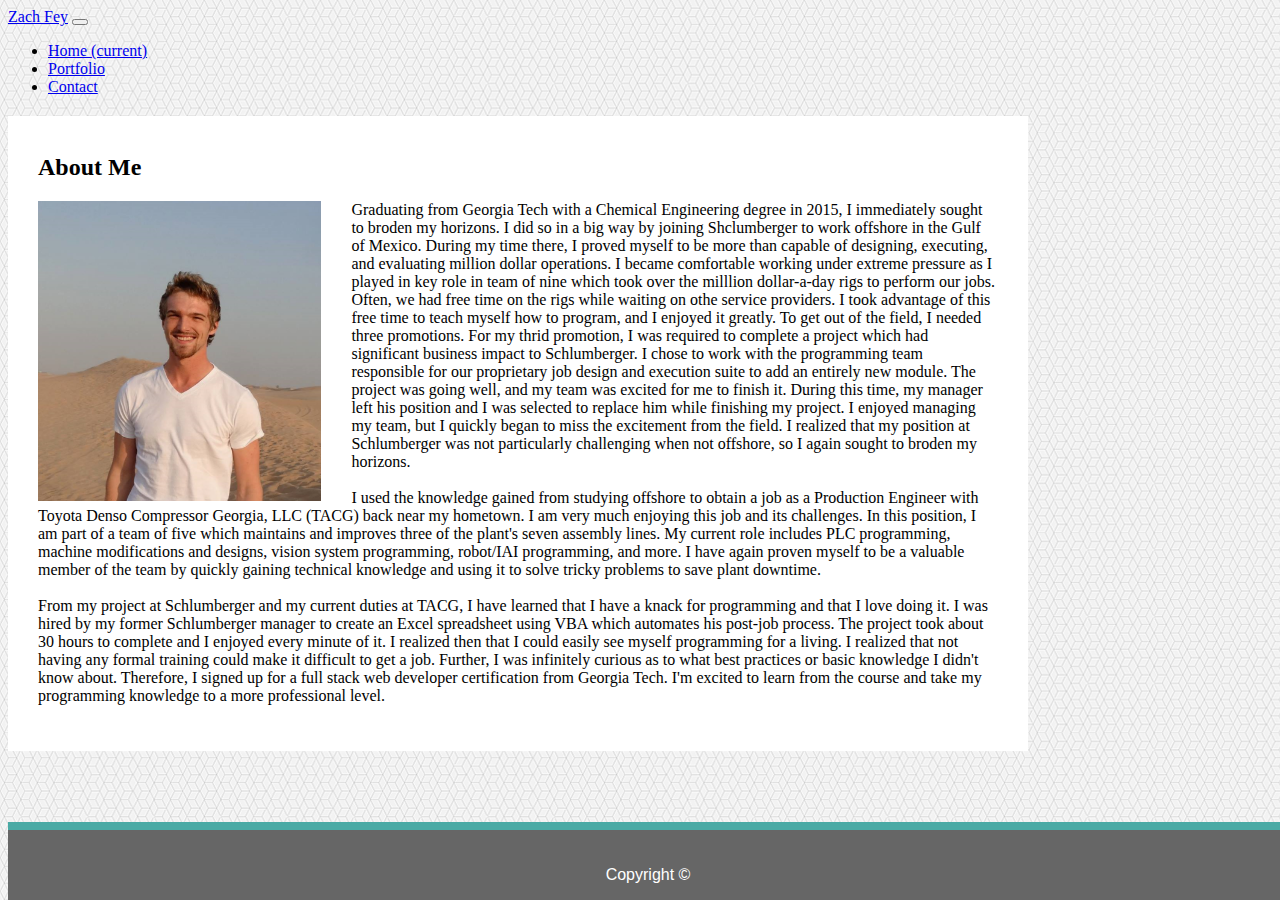
<file: index.html>
<!DOCTYPE html>
<html lang="en">
<head>
    <link rel="stylesheet" href="https://stackpath.bootstrapcdn.com/bootstrap/4.2.1/css/bootstrap.min.css" integrity="sha384-GJzZqFGwb1QTTN6wy59ffF1BuGJpLSa9DkKMp0DgiMDm4iYMj70gZWKYbI706tWS" crossorigin="anonymous">
    <meta charset="UTF-8">
    <meta name="viewport" content="width=device-width, initial-scale=1, shrink-to-fit=no">
    <meta http-equiv="X-UA-Compatible" content="ie=edge">
    <title>Bootstrap Porfolio</title>
    <link rel="stylesheet" href="assets/css/style.css"/>
    <meta name="viewport" content="width=device-width, initial-scale=1, shrink-to-fit=no">
</head>
<body>
    <nav class="navbar navbar-expand-lg navbar-light bg-light">
        <a class="navbar-brand" href="index.html">Zach Fey</a>
        <button class="navbar-toggler" type="button" data-toggle="collapse" data-target="#navbarNav" aria-controls="navbarNav" aria-expanded="false" aria-label="Toggle navigation">
            <span class="navbar-toggler-icon">
            </span>
        </button>
        <div class="collapse navbar-collapse" id="navbarNav">
            <ul class="navbar-nav">
            <li class="nav-item active">
                <a class="nav-link" href="index.html">Home <span class="sr-only">(current)</span></a>
            </li>
            <li class="nav-item">
                <a class="nav-link" href="portfolio.html">Portfolio</a>
            </li>
            <li class="nav-item">
                <a class="nav-link" href="contact.html">Contact</a>
            </li>
            </ul>
        </div>
    </nav> 
    <div class="container-fluid">
        <div class="container" id="maincontainer">
            <br>
            <h2>About Me</h2>
            <img src="assets/images/desertcrop.PNG" alt="Picture of me" class="responsive rounded" id="selfie"/>
            <p>Graduating from Georgia Tech with a Chemical Engineering degree in 2015, I immediately sought to broden my horizons. 
                I did so in a big way by joining Shclumberger to work offshore in the Gulf of Mexico. 
                During my time there, I proved myself to be more than capable of designing, executing, and evaluating million dollar operations. 
                I became comfortable working under extreme pressure as I played in key role in team of nine which took over the milllion dollar-a-day rigs to perform our jobs.
                Often, we had free time on the rigs while waiting on othe service providers. I took advantage of this free time to teach myself how to program, and I enjoyed it greatly.
                To get out of the field, I needed three promotions. For my thrid promotion, I was required to complete a project which had significant business impact to Schlumberger.
                I chose to work with the programming team responsible for our proprietary job design and execution suite to add an entirely new module. The project was going well, and my team was excited for me to finish it.
                During this time, my manager left his position and I was selected to replace him while finishing my project. I enjoyed managing my team, but I quickly began to miss the excitement from the field.
                I realized that my position at Schlumberger was not particularly challenging when not offshore, so I again sought to broden my horizons.
                <br><br>
                I used the knowledge gained from studying offshore to obtain a job as a Production Engineer with Toyota Denso Compressor Georgia, LLC (TACG) back near my hometown. I am very much enjoying this job and its challenges.
                In this position, I am part of a team of five which maintains and improves three of the plant's seven assembly lines. My current role includes PLC programming, machine modifications and designs, vision system programming, 
                robot/IAI programming, and more. I have again proven myself to be a valuable member of the team by quickly gaining technical knowledge and using it to solve tricky problems to save plant downtime.
                <br><br>
                From my project at Schlumberger and my current duties at TACG, I have learned that I have a knack for programming and that I love doing it. I was hired by my former Schlumberger manager to create an Excel spreadsheet
                using VBA which automates his post-job process. The project took about 30 hours to complete and I enjoyed every minute of it. I realized then that I could easily see myself programming for a living. 
                I realized that not having any formal training could make it difficult to get a job. Further, I was infinitely curious as to what best practices or basic knowledge I didn't know about. 
                Therefore, I signed up for a full stack web developer certification from Georgia Tech. I'm excited to learn from the course and take my programming knowledge to a more professional level.
            </p>
        </div>
    </div>

    <footer class="footer navbar-fixed-bottom">
        <div class="container">
            <span class="text-muted"><p id="copy">Copyright &copy;</p></span>
        </div>
    </footer>
    <script src="https://code.jquery.com/jquery-3.3.1.slim.min.js" integrity="sha384-q8i/X+965DzO0rT7abK41JStQIAqVgRVzpbzo5smXKp4YfRvH+8abtTE1Pi6jizo" crossorigin="anonymous"></script>
    <script src="https://cdnjs.cloudflare.com/ajax/libs/popper.js/1.14.6/umd/popper.min.js" integrity="sha384-wHAiFfRlMFy6i5SRaxvfOCifBUQy1xHdJ/yoi7FRNXMRBu5WHdZYu1hA6ZOblgut" crossorigin="anonymous"></script>
    <script src="https://stackpath.bootstrapcdn.com/bootstrap/4.2.1/js/bootstrap.min.js" integrity="sha384-B0UglyR+jN6CkvvICOB2joaf5I4l3gm9GU6Hc1og6Ls7i6U/mkkaduKaBhlAXv9k" crossorigin="anonymous"></script>
</body>
</html>
</file>
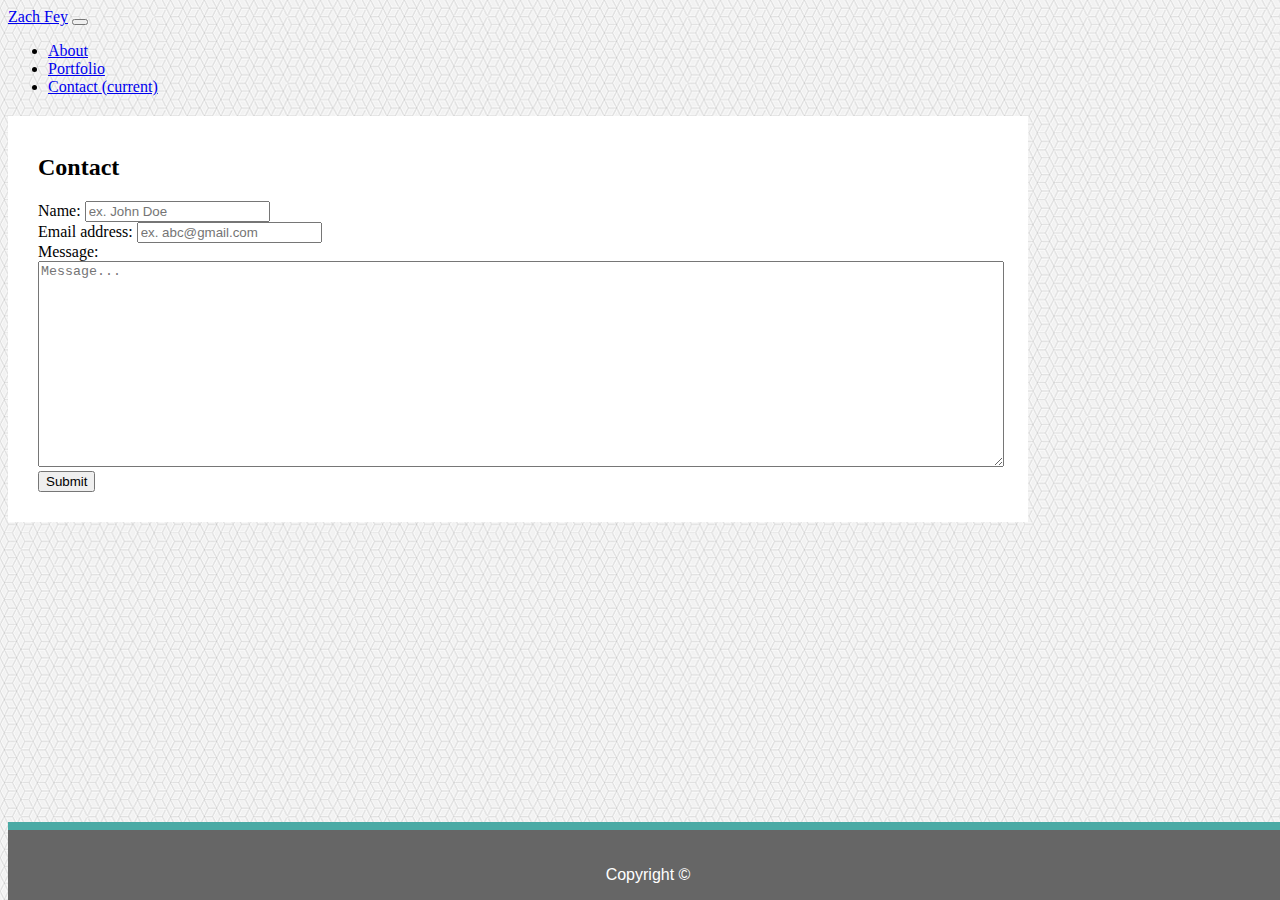
<file: contact.html>
<!DOCTYPE html>
<html lang="en">
<head>
    <link rel="stylesheet" href="https://stackpath.bootstrapcdn.com/bootstrap/4.2.1/css/bootstrap.min.css" integrity="sha384-GJzZqFGwb1QTTN6wy59ffF1BuGJpLSa9DkKMp0DgiMDm4iYMj70gZWKYbI706tWS" crossorigin="anonymous">
    <meta charset="UTF-8">
    <meta name="viewport" content="width=device-width, initial-scale=1.0">
    <meta http-equiv="X-UA-Compatible" content="ie=edge">
    <title>Bootstrap Porfolio</title>
    <link rel="stylesheet" href="assets/css/style.css"/>
</head>
<body>
    <nav class="navbar navbar-expand-lg navbar-light bg-light">
        <a class="navbar-brand" href="#">Zach Fey</a>
        <button class="navbar-toggler" type="button" data-toggle="collapse" data-target="#navbarNav" aria-controls="navbarNav" aria-expanded="false" aria-label="Toggle navigation">
            <span class="navbar-toggler-icon"></span>
        </button>
        <div class="collapse navbar-collapse" id="navbarNav">
            <ul class="navbar-nav">
            <li class="nav-item">
                <a class="nav-link" href="index.html">About</a>
            </li>
            <li class="nav-item">
                <a class="nav-link" href="portfolio.html">Portfolio</a>
            </li>
            <li class="nav-item active">
                <a class="nav-link" href="contact.html">Contact <span class="sr-only">(current)</span></a>
            </li>
            </ul>
        </div>
    </nav>  
    <div class="container-fluid">
        <div class="container" id="maincontainer">
            <br>
            <h2>Contact</h2>
            <form>
                <div class="form-group">
                    <label for="Name">Name:</label>
                    <input type="name" class="form-control" id="Name" placeholder="ex. John Doe">
                </div>
                <div class="form-group">
                    <label for="email">Email address:</label>
                    <input type="email" class="form-control" id="email" placeholder="ex. abc@gmail.com">
                </div>
                <div class="form-group">
                    <label for="message">Message:</label> <br>
                    <textarea id="message" class ="form-control" name="message" placeholder="Message..." style="height:200px; width:100%"></textarea>
                </div>
                <button type="submit" class="btn btn-primary">Submit</button>
            </form>
        </div>
    </div>

    <footer class="footer navbar-fixed-bottom">
        <div class="container">
            <span class="text-muted"><p id="copy">Copyright &copy;</p></span>
        </div>
    </footer>
    <script src="https://code.jquery.com/jquery-3.3.1.slim.min.js" integrity="sha384-q8i/X+965DzO0rT7abK41JStQIAqVgRVzpbzo5smXKp4YfRvH+8abtTE1Pi6jizo" crossorigin="anonymous"></script>
    <script src="https://cdnjs.cloudflare.com/ajax/libs/popper.js/1.14.6/umd/popper.min.js" integrity="sha384-wHAiFfRlMFy6i5SRaxvfOCifBUQy1xHdJ/yoi7FRNXMRBu5WHdZYu1hA6ZOblgut" crossorigin="anonymous"></script>
    <script src="https://stackpath.bootstrapcdn.com/bootstrap/4.2.1/js/bootstrap.min.js" integrity="sha384-B0UglyR+jN6CkvvICOB2joaf5I4l3gm9GU6Hc1og6Ls7i6U/mkkaduKaBhlAXv9k" crossorigin="anonymous"></script>
</body>
</html>
</file>
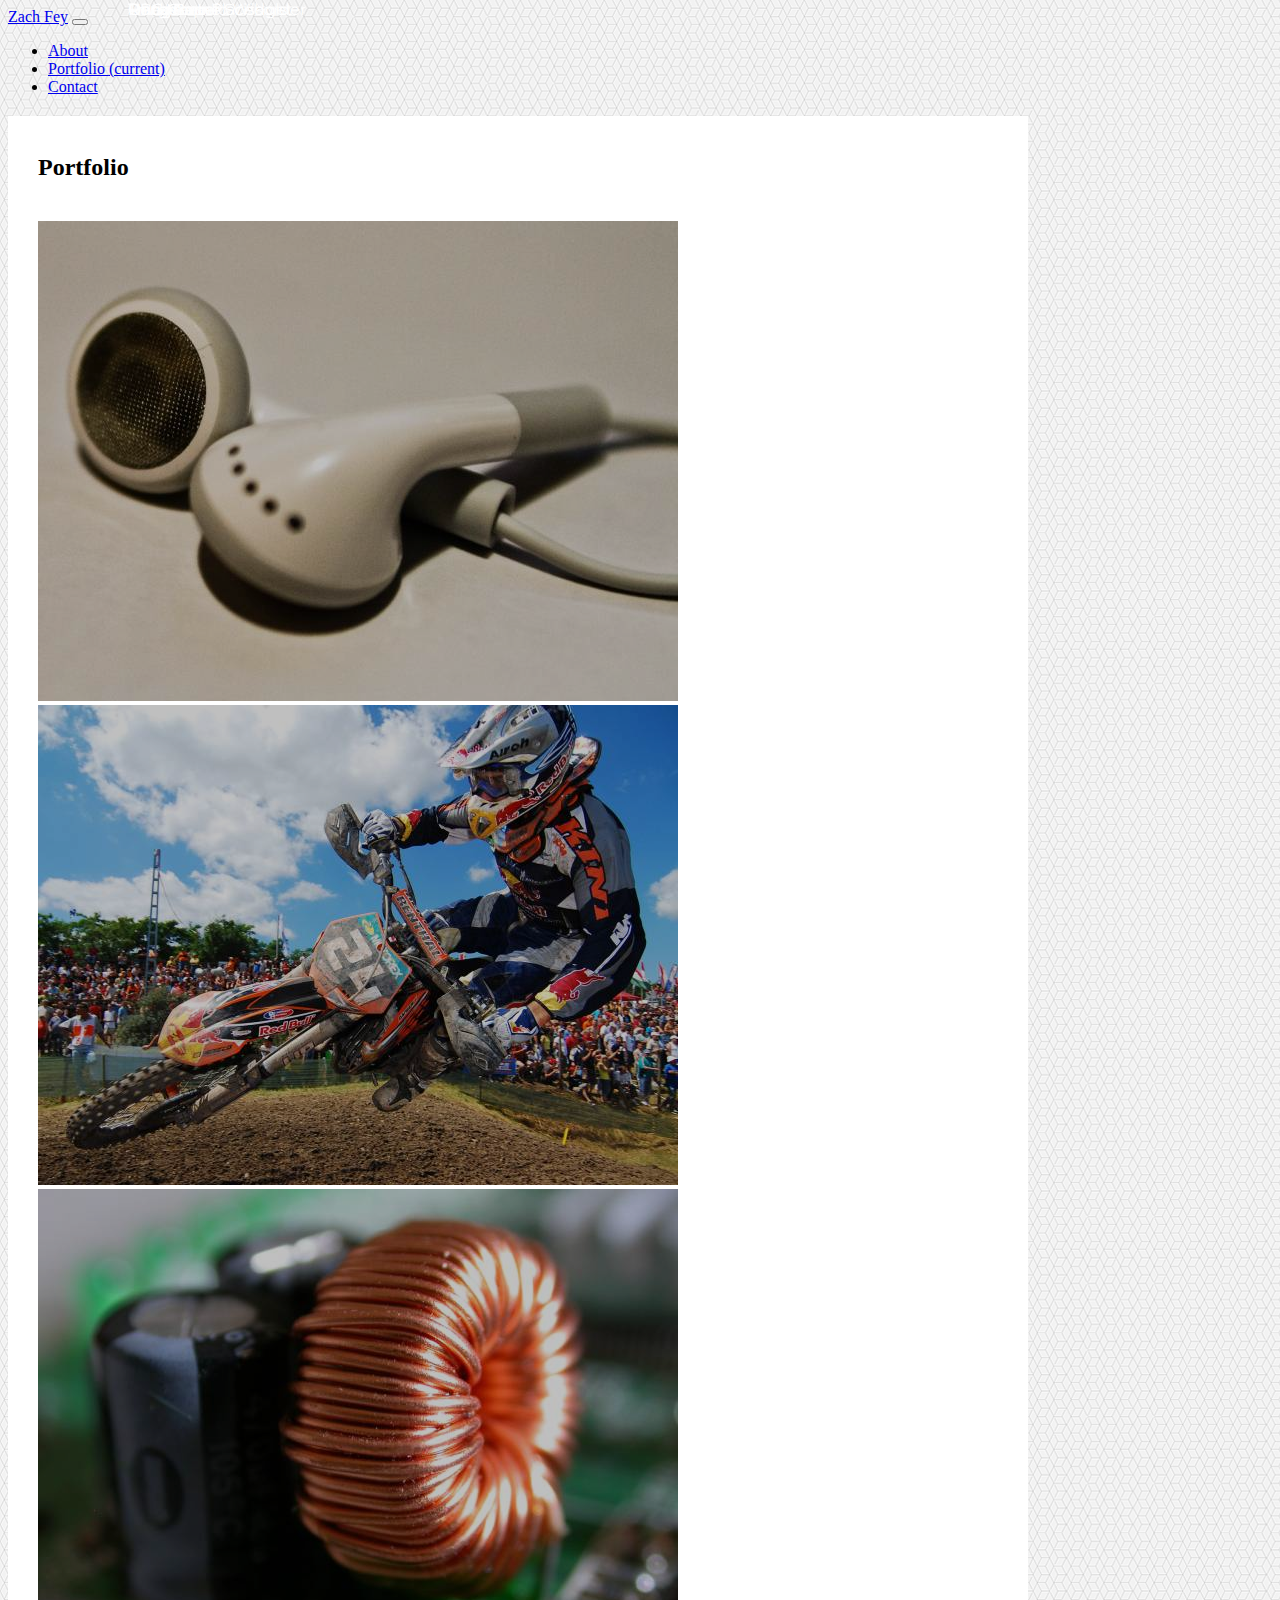
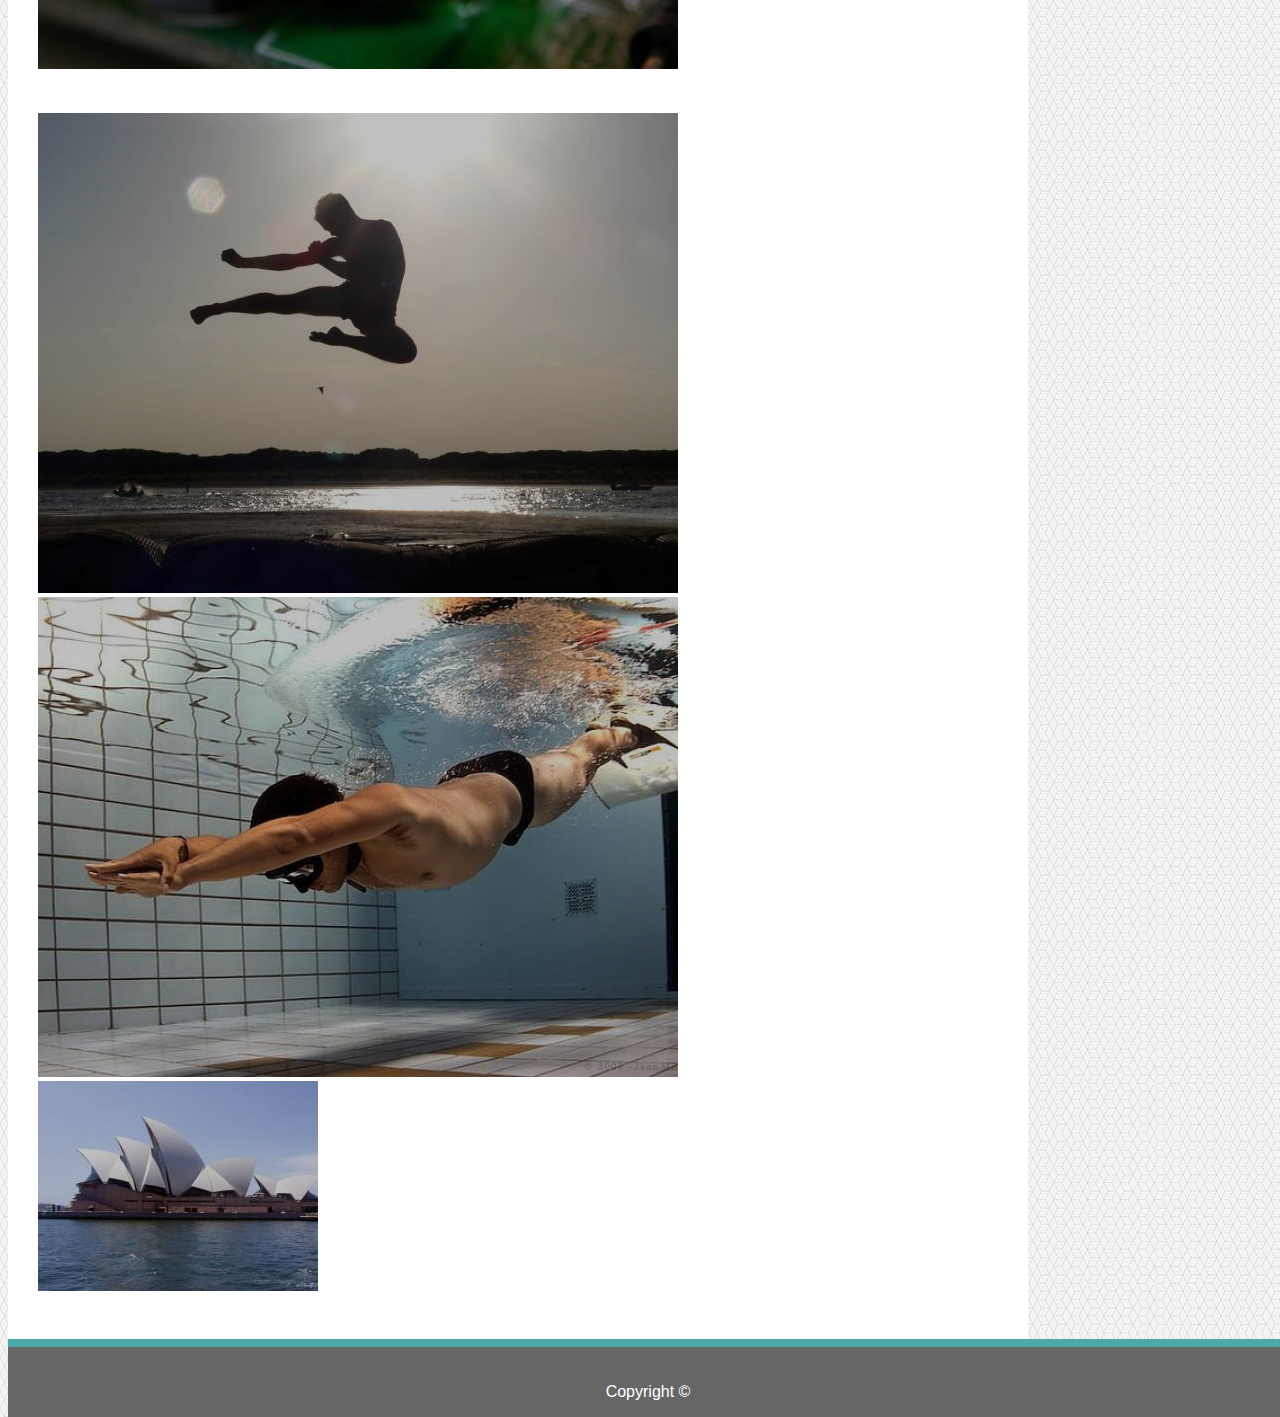
<file: portfolio.html>
<!DOCTYPE html>
<html lang="en">
<head>
    <link rel="stylesheet" href="https://stackpath.bootstrapcdn.com/bootstrap/4.2.1/css/bootstrap.min.css" integrity="sha384-GJzZqFGwb1QTTN6wy59ffF1BuGJpLSa9DkKMp0DgiMDm4iYMj70gZWKYbI706tWS" crossorigin="anonymous">
    <meta charset="UTF-8">
    <meta name="viewport" content="width=device-width, initial-scale=1.0">
    <meta http-equiv="X-UA-Compatible" content="ie=edge">
    <title>Bootstrap Porfolio</title>
    <link rel="stylesheet" href="assets/css/style.css"/>
    <link href="https://fonts.googleapis.com/css?family=Montserrat" rel="stylesheet">
</head>
<body>
    <nav class="navbar navbar-expand-lg navbar-light bg-light">
        <a class="navbar-brand" href="#">Zach Fey</a>
        <button class="navbar-toggler" type="button" data-toggle="collapse" data-target="#navbarNav" aria-controls="navbarNav" aria-expanded="false" aria-label="Toggle navigation">
            <span class="navbar-toggler-icon"></span>
        </button>
        <div class="collapse navbar-collapse" id="navbarNav">
            <ul class="navbar-nav">
            <li class="nav-item">
                <a class="nav-link" href="index.html">About </a>
            </li>
            <li class="nav-item active">
                <a class="nav-link" href="portfolio.html">Portfolio <span class="sr-only">(current)</span></a>
            </li>
            <li class="nav-item">
                <a class="nav-link" href="contact.html">Contact</a>
            </li>
            </ul>
        </div>
    </nav>  
    <div class="container-fluid">
        <div class="container" id="maincontainer">
            <br>
            <h2>Portfolio</h2>
            <div class="row" id="portrow">
                <div class="col-sm">
                        <img src="assets/images/headphones.jpg" alt="Hangman" class="img-fluid portpic"/>
                        <div class="portlabel">Hangman</div>
                </div>
                <div class="col-sm">
                    <img src="assets/images/dirtbike.jpg" alt="RPG Game" class="img-fluid portpic"/>
                    <div class="portlabel">RPG Game</div>
                </div>
                <div class="col-sm">
                    <img src="assets/images/inductor.jpg" alt="Rutgers Info Widget" class="img-fluid portpic"/>
                    <div class="portlabel">Rutgers Info Widget</div>
                </div>
            </div>
            <div class="row" id="portrow">
                <div class="col-sm">
                    <img src="assets/images/karate.jpg" alt="Hangman" class="img-fluid portpic"/>
                    <div class="portlabel">Trivia Game</div>
                </div>
                <div class="col-sm">
                    <img src="assets/images/swimming.jpg" alt="RPG Game" class="img-fluid portpic"/>
                    <div class="portlabel">Rock Paper Scissors</div>
                </div>
                <div class="col-sm">
                    <img src="assets/images/sidney.jpg" alt="Rutgers Info Widget" class="img-fluid portpic"/>
                    <div class="portlabel">One More Placeholder</div>
                </div>
            </div>
        </div>
    </div>

    <footer class="footer navbar-fixed-bottom">
        <div class="container">
            <span class="text-muted"><p id="copy">Copyright &copy;</p></span>
        </div>
    </footer>
    <script src="https://code.jquery.com/jquery-3.3.1.slim.min.js" integrity="sha384-q8i/X+965DzO0rT7abK41JStQIAqVgRVzpbzo5smXKp4YfRvH+8abtTE1Pi6jizo" crossorigin="anonymous"></script>
    <script src="https://cdnjs.cloudflare.com/ajax/libs/popper.js/1.14.6/umd/popper.min.js" integrity="sha384-wHAiFfRlMFy6i5SRaxvfOCifBUQy1xHdJ/yoi7FRNXMRBu5WHdZYu1hA6ZOblgut" crossorigin="anonymous"></script>
    <script src="https://stackpath.bootstrapcdn.com/bootstrap/4.2.1/js/bootstrap.min.js" integrity="sha384-B0UglyR+jN6CkvvICOB2joaf5I4l3gm9GU6Hc1og6Ls7i6U/mkkaduKaBhlAXv9k" crossorigin="anonymous"></script>
</body>
</html>
</file>
<file: assets/css/style.css>
html{
    position: relative;
    min-height: 100%;
}

body{
    margin-bottom: 52px;
    background-image: url(../images/qbkls.png);
}

#maincontainer{
    background-color: white;
    width: 960px;
    padding: 0px 30px 30px 30px;
    margin-top: 20px;
}

#selfie{
    float: left;
    max-width: 300px;
    max-height: 300px;
    margin-right: 30px;
}

#message{
    height: 300px;
}

footer{
    position: absolute;
    bottom: 0;
    width: 100%;
    border-style: solid;
    border-color: #4aaaa5;
    border-width: 8px 0px 0px 0px;
    font-family: 'Georgia', Times, 'Times New Roman', serif;
    font-family: 'Arial', 'Helvetica Neue', Helvetica, sans-serif;
    background-color: #666;
    padding-top:20px;
    text-align: center;
}

#copy{
    color:#fff;
}

#portrow{
    margin-top:40px;
    margin-bottom: 40px;
}

.portlabel{
    position: absolute;
    top:0;
    padding-top: 0px;
    left:10%;
    text-align: left;
    color: #fff;
    font-family: 'Montserrat', sans-serif;
}

.portpic{
    filter: brightness(75%);
}
</file>
